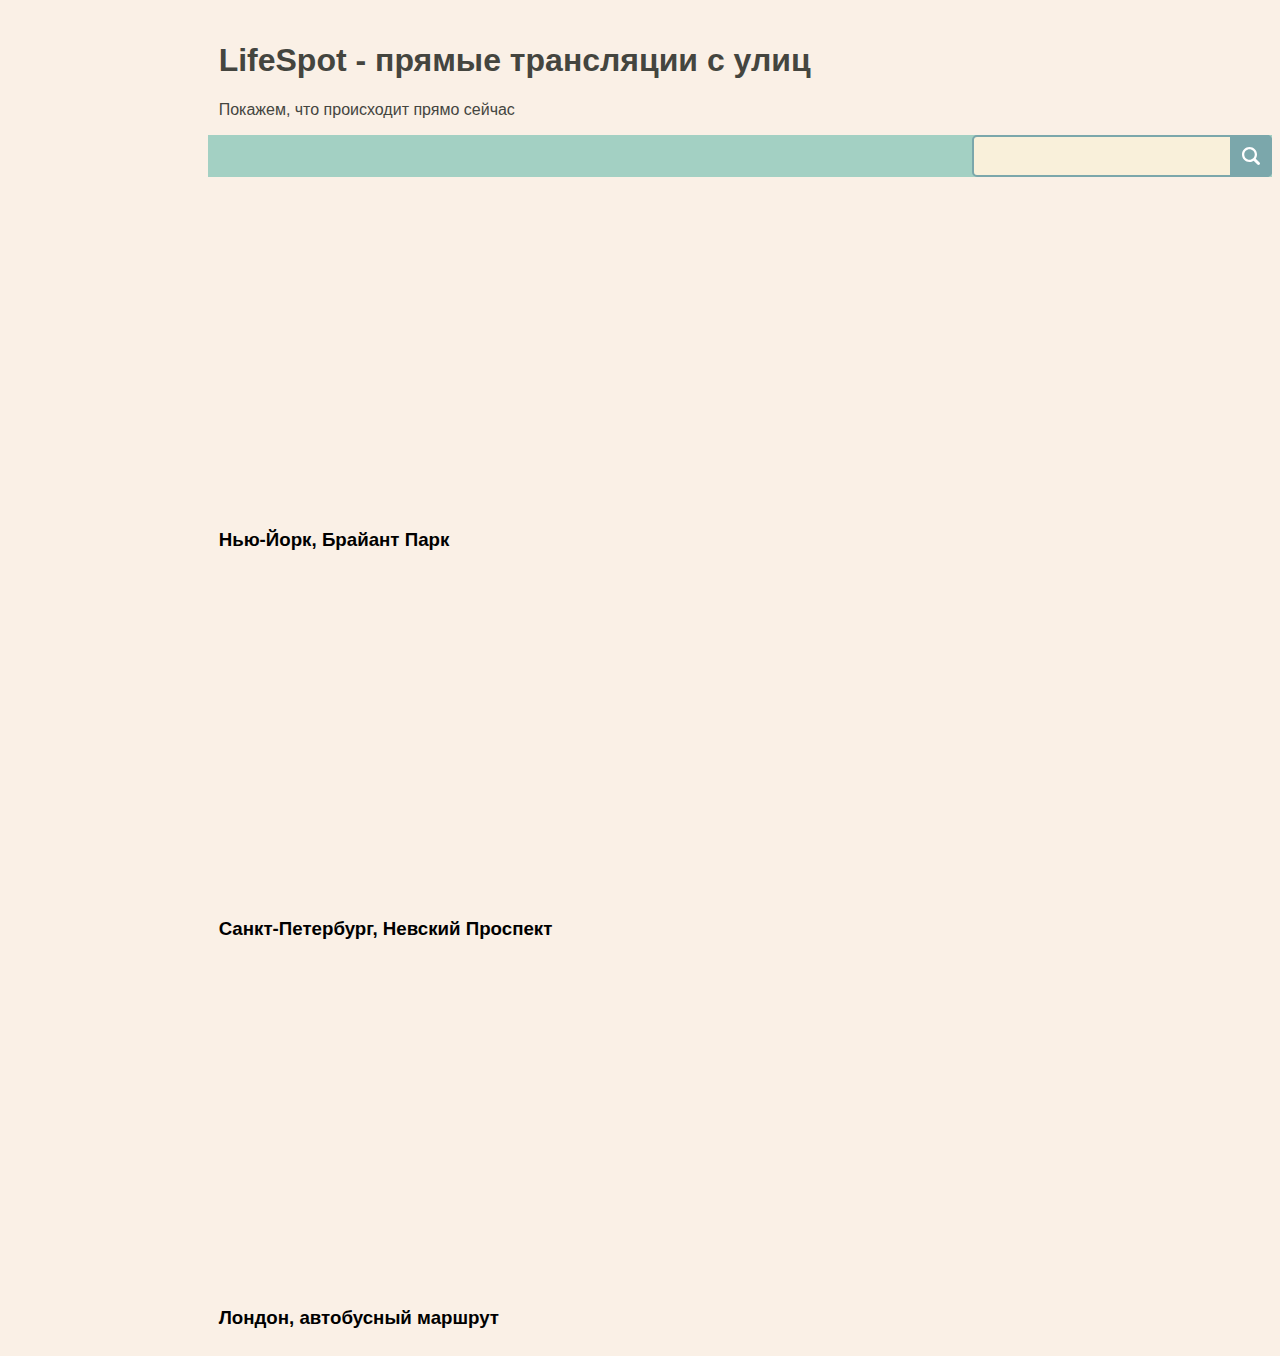
<file: LifeSpot/Views/index.html>
﻿<!DOCTYPE html>
<html lang="en">
<head>
    <meta charset="UTF-8">
    <title>LifeSpot</title>
    <link href="../Static/CSS/index.css" rel="stylesheet" type="text/css">
    <script type="text/javascript" charset="utf-8" src="../Static/JS/index.js"></script>
    <script type="text/javascript" charset="utf-8" src="../Static/JS/filter.js"></script>
    <script>
        sessionLog();
        const inputParseFunction = function () {
                                                    return document.getElementsByTagName('input')[0].value.toLowerCase();
                                               }
    </script>
</head>
<body>
    <header id="header-index">
        <h1>LifeSpot - прямые трансляции с улиц</h1>
        <p>Покажем, что происходит прямо сейчас</p>
    </header>
    <div class="d1">
        <form>
            <input type="text" oninput="filterContent( inputParseFunction )" size=50%>
            <button type="submit">
                <svg class="magnifier" enable-background="new 0 0 32 32" id="Glyph" version="1.1" viewBox="0 0 32 32" xml:space="preserve" xmlns="http://www.w3.org/2000/svg" xmlns:xlink="http://www.w3.org/1999/xlink"><path d="M27.414,24.586l-5.077-5.077C23.386,17.928,24,16.035,24,14c0-5.514-4.486-10-10-10S4,8.486,4,14  s4.486,10,10,10c2.035,0,3.928-0.614,5.509-1.663l5.077,5.077c0.78,0.781,2.048,0.781,2.828,0  C28.195,26.633,28.195,25.367,27.414,24.586z M7,14c0-3.86,3.14-7,7-7s7,3.14,7,7s-3.14,7-7,7S7,17.86,7,14z" id="XMLID_223_" /></svg>
            </button>
        </form>
    </div>
    <!--SIDEBAR-->
    <div class="bordered">
        <div class="video-container">
            <iframe width="560" height="315" src="https://www.youtube.com/embed/srlpC5tmhYs" title="YouTube video player" frameborder="0" allow="accelerometer; autoplay; clipboard-write; encrypted-media; gyroscope; picture-in-picture" allowfullscreen></iframe>
            <h3 class="video-title">Нью-Йорк, Брайант Парк</h3>
        </div>
        <div class="video-container">
            <iframe width="560" height="315" src="https://www.youtube.com/embed/wCcMcaiRbhM" title="YouTube video player" frameborder="0" allow="accelerometer; autoplay; clipboard-write; encrypted-media; gyroscope; picture-in-picture" allowfullscreen></iframe>
            <h3 class="video-title">Санкт-Петербург, Невский Проспект</h3>
        </div>
        <div class="video-container">
            <iframe width="560" height="315" src="https://www.youtube.com/embed/JplMzss6_YE" title="YouTube video player" frameborder="0" allow="accelerometer; autoplay; clipboard-write; encrypted-media; gyroscope; picture-in-picture" allowfullscreen></iframe>
            <h3 class="video-title">Лондон, автобусный маршрут</h3>
        </div>
    </div>
 <!--FOOTER-->
</body>
</html>
</file>
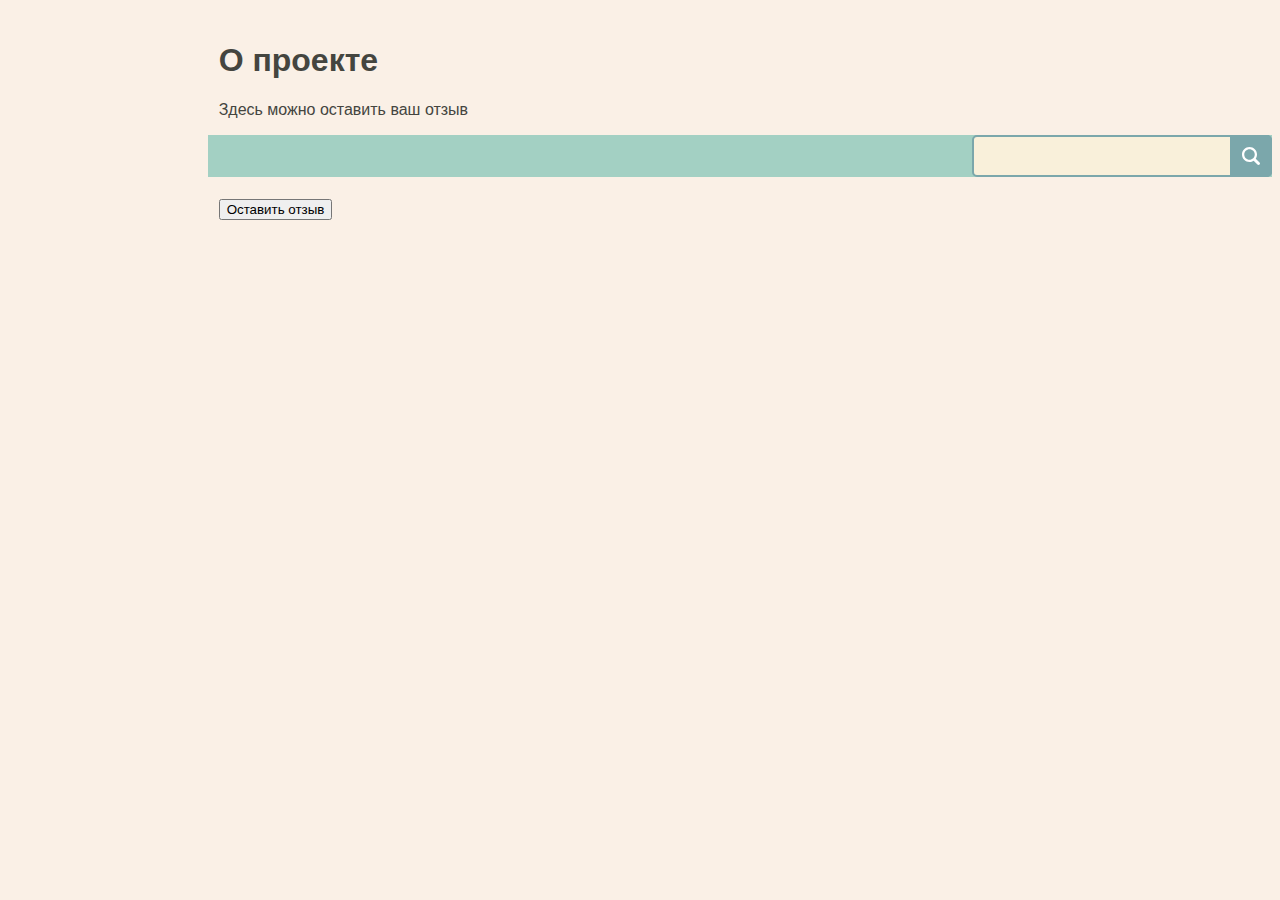
<file: LifeSpot/Views/about.html>
﻿<!DOCTYPE html>
<html lang="en">
<head>
    <meta charset="UTF-8">
    <title>LifeSpot - О проекте</title>
    <link href="../Static/CSS/index.css" rel="stylesheet" type="text/css">
    <script type="text/javascript" charset="utf-8" src="../Static/JS/about.js"></script>
</head>
<body>
    <header id="header-index">
        <h1>О проекте</h1>
        <p>Здесь можно оставить ваш отзыв</p>
    </header>
    <div class="d1">
        <form>
            <input type="text" oninput="filterContent( inputParseFunction )" size=50%>

            <button type="submit">
                <svg class="magnifier" enable-background="new 0 0 32 32" id="Glyph" version="1.1" viewBox="0 0 32 32" xml:space="preserve" xmlns="http://www.w3.org/2000/svg" xmlns:xlink="http://www.w3.org/1999/xlink"><path d="M27.414,24.586l-5.077-5.077C23.386,17.928,24,16.035,24,14c0-5.514-4.486-10-10-10S4,8.486,4,14  s4.486,10,10,10c2.035,0,3.928-0.614,5.509-1.663l5.077,5.077c0.78,0.781,2.048,0.781,2.828,0  C28.195,26.633,28.195,25.367,27.414,24.586z M7,14c0-3.86,3.14-7,7-7s7,3.14,7,7s-3.14,7-7,7S7,17.86,7,14z" id="XMLID_223_" /></svg>
            </button>
        </form>
    </div>
    <!--SIDEBAR-->
    <!--SLIDER-->
    <div class="reviews">
        <div class="review-button">
            <button onclick="addComment()">Оставить отзыв</button>
        </div>
    </div>
    <!--FOOTER-->
</body>
</html>
</file>
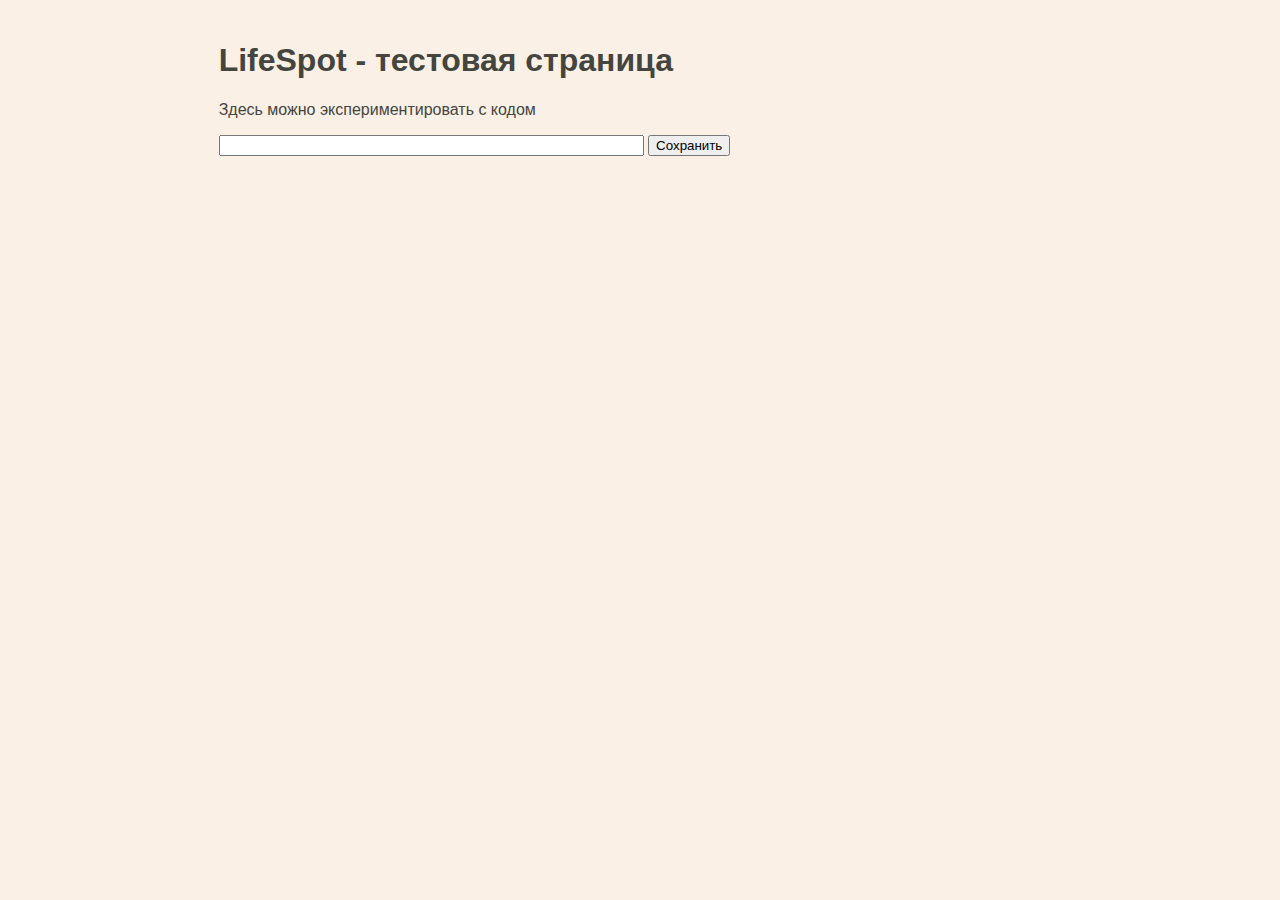
<file: LifeSpot/Views/testing.html>
﻿<!DOCTYPE html>
<html lang="en">

<head>
    <meta charset="UTF-8">
    <title>LifeSpot</title>
    <link href="../Static/CSS/index.css" rel="stylesheet" type="text/css">
    <script defertype="text/javascript" charset="utf-8" src="../Static/JS/testing.js"></script>
</head>
<body>
    <header id="header-index">
        <h1>LifeSpot - тестовая страница</h1>
        <p>Здесь можно экспериментировать с кодом</p>
        <input type="text" oninput="" size=50%>
        <button onclick="saveInput()">Сохранить</button>
    </header>
    <!--SIDEBAR-->
    <!--FOOTER-->
</body>
</html>
</file>
<file: LifeSpot/Static/CSS/index.css>
﻿* {
    box-sizing: border-box;
}

.video-container {
    display: inline-block;
    padding-left: 1%;
    padding-top: 1%;
}

.navbar {
    color: darkgray;
    padding-left: 15%;
}

header {
    color: black;
    padding-left: 1%;
    padding-top: 1.2%;
}

#header-index {
    color: #44453f;
}

footer {
    position: relative;
    bottom: 0;
    font-size: medium;
    color: dimgrey;
    line-height: 66%; 
    padding-left: 1%;
    display: inline-block;
}

a, a:visited {
    text-decoration: none;
    color: grey;

}

    a:hover {
        color: #A3D0C3;
    }

aside {
    height: 100%; 
    width: 200px;
    position: fixed; 
    z-index: 1;
    top: 0;
    left: 0;
    background-color: #111; 
    overflow-x: hidden; 
    padding-top: 2%;
    font-size: large;
}

body {
    padding-left: 200px;
}

header, footer, aside, body, .navbar, .video-container, a {
    font-family: "Helvetica 65 Medium", sans-serif;
}

header, footer, body, .video-container {
    background-color: linen;
}

form {
    position: relative;
    width: 300px;
    margin: 0 auto;
    float: right;
}

.d1 {
    background: #A3D0C3;
    width: 100%;
    display:inline-block;
}

    .d1 input {
        width: 100%;
        height: 42px;
        padding-left: 10px;
        border: 2px solid #7BA7AB;
        border-radius: 5px;
        outline: none;
        background: #F9F0DA;
        color: #9E9C9C;
    }

    .d1 input:focus {
        color: red;
        border-style: dashed;
    }

    .d1 button {
        position: absolute;
        top: 0;
        right: 0px;
        width: 42px;
        height: 42px;
        border: none;
        background: #7BA7AB;
        border-radius: 0 5px 5px 0;
        cursor: pointer;
        padding: 9px;
    }

.magnifier {
    fill: white;
    max-width: 100%;
}

.review-container, .review-button {
    display: inline-block;
    margin-top: 0.5em;
    padding-left: 1%;
    padding-top: 1%;
}

.review-text {
    display: block;
    margin-top: 0.5em;
    padding-left: 1%;
    padding-top: 1%;
}


.slideshow-container {
    max-width: 1000px;
    position: relative;
    margin: initial;
    background-repeat: no-repeat;
    background-position: 50% 50%;
    background-size: cover;
}

.prev, .next {
    cursor: pointer;
    position: absolute;
    top: 50%;
    width: auto;
    margin-top: -22px;
    padding: 16px;
    color: white;
    font-weight: bold;
    font-size: 18px;
    transition: 0.6s ease;
    border-radius: 0 3px 3px 0;
}

.next {
    right: 0;
    border-radius: 3px 0 0 3px;
}

.prev:hover, .next:hover {
    background-color: rgba(0,0,0,0.8);
}

.text {
    color: darkgray;
    font-size: 12px;
    padding: 8px 12px;
    position: absolute;
    top: 0;
}

.number {
    color: white;
    font-size: 12px;
    padding: 8px 12px;
    position: absolute;
    top: 0;
    z-index: 1;
}

.description {
    color: white;
    font-size: 12px;
    background-color: rgb(0, 0, 0, 0.5);
    padding: 8px 12px;
    position: absolute;
    width: 100%;
    text-align: center;
    top: 0;
}

.dot {
    cursor: pointer;
    height: 13px;
    width: 13px;
    margin: 0 2px;
    background-color: #bbb;
    border-radius: 50%;
    display: inline-block;
    transition: background-color 0.6s ease;
}

.active, .dot:hover {
    background-color: #717171;
}

.fade {
    -webkit-animation-name: fade;
    -webkit-animation-duration: 1.5s;
    animation-name: fade;
    animation-duration: 1.5s;
}

@-webkit-keyframes fade {
    from {
        opacity: .4
    }

    to {
        opacity: 1
    }
}

@keyframes fade {
    from {
        opacity: .4
    }

    to {
        opacity: 1
    }
}
</file>
